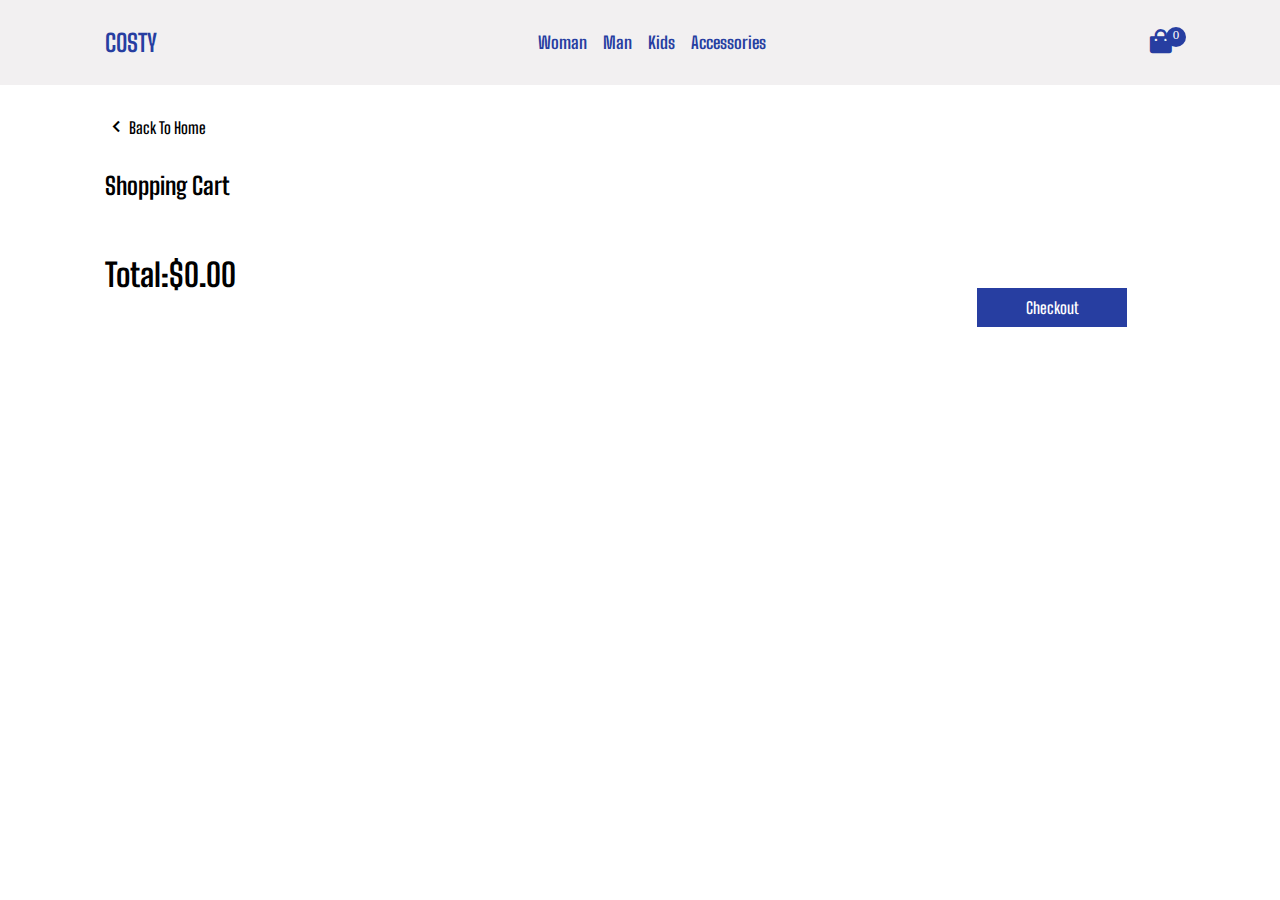
<file: cart.html>
<!DOCTYPE html>
<html lang="en">

<head>
    <meta charset="UTF-8">
    <meta name="viewport" content="width=device-width, initial-scale=1.0">
    <title>E-Commerce Basket Page</title>
    <link rel="stylesheet" href="style.css">
    <!-- BoxIcon -->
    <link href="https://unpkg.com/boxicons@2.1.4/css/boxicons.min.css" rel="stylesheet" />
</head>

<body>
    <!-- * header -->
    <header>
        <div class="nav container">
            <!-- menu icon -->
            <i class="bx bx-menu" id="menu-icon"></i>

            <!-- logo -->
            <a href="index.html" class="logo">COSTY</a>

            <nav class="navbar open-menu">
                <a href="#" class="nav-link">Woman</a>
                <a href="#" class="nav-link">Man</a>
                <a href="#" class="nav-link">Kids</a>
                <a href="#" class="nav-link">Accessories</a>
            </nav>

            <!-- CART -->
            <a href="cart.html" id="cart-icon"> <i class="bx bxs-shopping-bag" data-quantity="0"></i></a>

        </div>
    </header>
    <!-- -CArd Content -->

    <section class="container cart-container">
        <!-- *Back To Home -->
        <a href="/index.html" class="back-to-home">
            <i class='bx bx-chevron-left'></i>
            <span>Back To Home</span>
        </a>
        <!-- Title -->

        <h2 class="shopping-cart">Shopping Cart</h2>

        <div class="cart-box">
            <div class="cart-data">
                <div id="cartItems">
                    <!-- <div class="cart-item">
                        <img src="https://tse2.mm.bing.net/th?id=OIP.dSqrHEm2JkzhjXItj98veQHaJ3&w=474&h=474&c=7.png"
                            alt="Product">
                             <div class="cart-item-info">
                            <h2 class="cart-item-title">Product Name</h2>
                            <input type="number" min="1" value="1" class="cart-item-quantity">
                        </div>
                        <h2 class="cart-item-price">$80</h2>
                        <button class="remove-from-cart">Remove</button>
                    </div> -->


                </div>
            </div>
            <div class="cart-t"></div>
            <div id="cartTotal">Total: $100</div>
            <a href="#" class="checkout-btn" id="checkout-btn">Checkout</a>
            
        
        </div>
    </section>
    <script src="./js/main.js" type="module"></script>
</body>

</html>
</file>
<file: style.css>
/* Google Fonts */
@import url("https://fonts.googleapis.com/css2?family=Big+Shoulders+Text:wght@100..900&display=swap");


/* css reset */

* {
    margin: 0;
    padding: 0;
    box-sizing: border-box;
    text-decoration: none;
    list-style: none;
}

/* css tanımlamalar */
body {
    font-family: "Big Shoulders Text", "sans-serif";
    background-color: var(--bg-color);
    color: var(--text-color)
}



:root {
    --main-color: #273ea1;
    --text-color: #000;
    --bg-color: #fff;
    --container-color: #1e1e2a;
    --header-color: #f2f0f1;
}

.container {
    max-width: 1070px;
    width: 100%;
    margin: auto;
}

/* header */

header {
    position: fixed;
    top: 0;
    left: 0;
    width: 100%;
    z-index: 1000;
    background-color: var(--header-color);
}

.nav {
    display: flex;
    align-items: center;
    justify-content: space-between;
    padding: 25px 0;
}

#menu-icon {
    font-size: 28px;
    color: var(--main-color);
    cursor: pointer;
    display: none;
}

.logo {
    font-size: 24px;
    color: var(--main-color);
    font-weight: 700;
}

.navbar {
    display: flex;
    align-items: center;
    column-gap: 16px;
}

.nav-link {
    color: var(--main-color);
    font-size: 17px;
    font-weight: 700;


}

#cart-icon {
    font-size: 29px;
    color: var(--main-color);
    cursor: pointer;
    position: relative;
}

.bxs-shopping-bag {
    position: relative;
    font-size: 29px;
}

.bxs-shopping-bag::after {
    content: attr(data-quantity);
    position: absolute;
    top: 0;
    right: -11px;
    background-color: var(--main-color);
    color: var(--bg-color);
    width: 20px;
    height: 20px;
    border-radius: 50%;
    display: flex;
    align-self: start;
    justify-content: center;
    font-size: 13px;
    font-weight: 500;
}

/* ! ANASAYFA */
/* *Home */

.home {
    position: relative;
    background-color: var(--header-color);
    min-height: 700px;

}

.home-img {
    width: 100%;
    position: absolute;
    bottom: 0;
    left: 50%;
    transform: translate(-50%);
    display: flex;
    justify-content: center;

}

.home-img img {
    width: 70%;
    max-height: 700px;
}

.home-img::before {
    content: "Coloring Style";
    text-transform: uppercase;
    font-size: 144px;
    text-align: center;
    position: absolute;
    top: -28px;
    z-index: -1;
    color: var(--main-color);
    font-weight: 900;
}

/* Products */

.heading {
    text-align: center;
    font-size: 64px;
    font-weight: 900;
    margin-top: 20px;
}

.product-container {
    display: grid;
    grid-template-columns: repeat(4, 1fr);
    gap: 16px;
    margin-top: 32px;
}

.product-img {
    width: 100%;
    height: 350px;
    object-fit: cover;
}

.product-info {
    display: flex;
    flex-direction: column;

}

.product-title {
    font-size: 22px;
    font-weight: 22px;
    color: var(--text-color);
    margin: 12px 0 8px;
}

.product-price {
    font-size: 19px;
    font-weight: 400;
    color: var(--main-color);
}

.add-to-cart {
    background-color: var(--main-color);
    color: var(--bg-color);
    font-weight: 600;
    padding: 10px;
    text-align: center;
    letter-spacing: 1px;
    margin-top: 45px;
    cursor: pointer;
    border: none;
    outline: none;
}

/* ------------------------------------------------------------ */

/* ! CART SAYFASI     */
.cart-container {
    margin-top: 115px;
}

.back-to-home {
    display: flex;
    align-items: center;
    color: var(--text-color);
}

.back-to-home i {
    font-size: 24px;
}

.back-to-home span {
    font-size: 16px;
    font-weight: 600;
}

.shopping-cart {
    margin-top: 32px;
}

.cart-box {
    display: grid;
    grid-template-columns: 80% 20%;
    margin-top: 40px;
    gap: 16px;
}


#cartItems {
    display: grid;
    row-gap: 16px;
}

.cart-item {
    display: grid;
    grid-template-columns: 0.5fr 1fr 0.5fr 0.5fr;
    align-items: center;
    padding-bottom: 10px;
    border-bottom: 1px solid rgb(227, 227, 227);
}

.cart-item img {
    width: 80px;
    height: 80px;
    object-fit: cover;
    object-position: center;
    margin-top: 5px;
}

.cart-item-title {
    font-size: 25px;
}

.cart-item-quantity {
    border: 1px solid var(--text-color);
    outline: none;
    width: 40px;
    text-align: center;
    font-size: 18px;
    border-radius: 5px;
    margin-top: 10px;
    cursor: pointer;
}

.cart-item-price {
    font-size: 18px;
    color: #3f3f4c;
}

.remove-from-cart {
    max-width: 80px;
    font-weight: 600;
    border: none;
    outline: none;
    padding: 8px;
    background-color: crimson;
    color: var(--bg-color);
    cursor: pointer;
}

.cart-t {
    display: flex;
    flex-direction: column;

}

#cartTotal {
    font-size: 32px;
    font-weight: 700;
    white-space: nowrap;


}

.checkout-btn {
    margin-top: 32px;
    background-color: var(--main-color);
    padding: 10px;
    color: var(--bg-color);
    max-width: 150px;
    text-align: center;
    font-weight: 600;
    letter-spacing: 1.7;

}


/* -------------------------------------------------------- */
/* !FOOTER */

footer {
    background-color: var(--main-color);
    margin-top: 50px;
    padding: 40px 10px;
}

.footer-c {
    display: grid;
    grid-template-columns: 60% 20% 20%;
    gap: 16px;
}

.footer-box {
    display: flex;
    flex-direction: column;
}

.footer-box h2 {
    font-size: 128px;
    color: var(--bg-color);
}

.social {
    display: flex;
    align-items: center;
    column-gap: 16px;
}

.social i {
    background-color: var(--bg-color);
    font-size: 20px;
    padding: 10px;
    color: var(--main-color);
    border-radius: 50%;
    transition: all 0.3s ease;
}
.social i:hover{
    transform: scale(1.2);
    color: rebeccapurple;
}
.footer-box h3{
    color: var(--bg-color);
    border: 2px dotted turquoise;
    margin-bottom: 5px;
}

.footer-box a{
    color: var(--bg-color);
    cursor: pointer;
    transition: all 0.4s all ease-in-out;
}
  
.footer-box a:hover {
    transform: scale(1.2);
     color: #f2f2f2;
    border: 2px solid #ff6347;
    
}
.copyright {
    color: var(--bg-color);
    padding-top: 30px;
}

/* !RESPONSİVE */

@media (max-width: 1200px) {
    .container {
        width: 90%;
        margin: 0 auto;
    }

    .home-img::before {
        top: -35px;
        font-size: 128px;
    }

    .product-container {
        grid-template-columns: repeat(3, 1fr);
    }



}

@media (max-width: 910px) {
    .nav {
        padding: 18px 0;
    }

    .home-img::before {
        font-size: 96px;
        font-size: 128px;
    }
}

@media (max-width: 720px) {
    .home {
        min-width: 620px;
    }

    .home-img::before {
        font-size: 80px;
        top: -40px;
    }

    .cart-box {
        grid-template-columns: 1fr;
    }

    .footer-c {
        grid-template-columns: 1fr;
    }
}


@media (max-width: 550px) {
    .home {
        min-width: 620px;
    }

    #menu-icon {
        display: initial;
    }

    .navbar {
        position: absolute;
        top: 100%;
        right: 0;
        left: 0;
        display: flex;
        flex-direction: column;
        background-color: var(--header-color);
        row-gap: 8px;
        padding: 10px 0;
        text-align: center;
        box-shadow: 0 20px 20px rgba(237, 237, 237, 0.45);
        clip-path: circle(0% at 0% 0%);
        transition: all 0.8s;
    }

    .nav-link {
        display: block;
        padding: 15px;
    }

    .navbar.open-menu {
        clip-path: circle(144% at 0% 0%);

    }

    .product-container {
        grid-template-columns: repeat(2, 1fr);
    }

}
</file>
